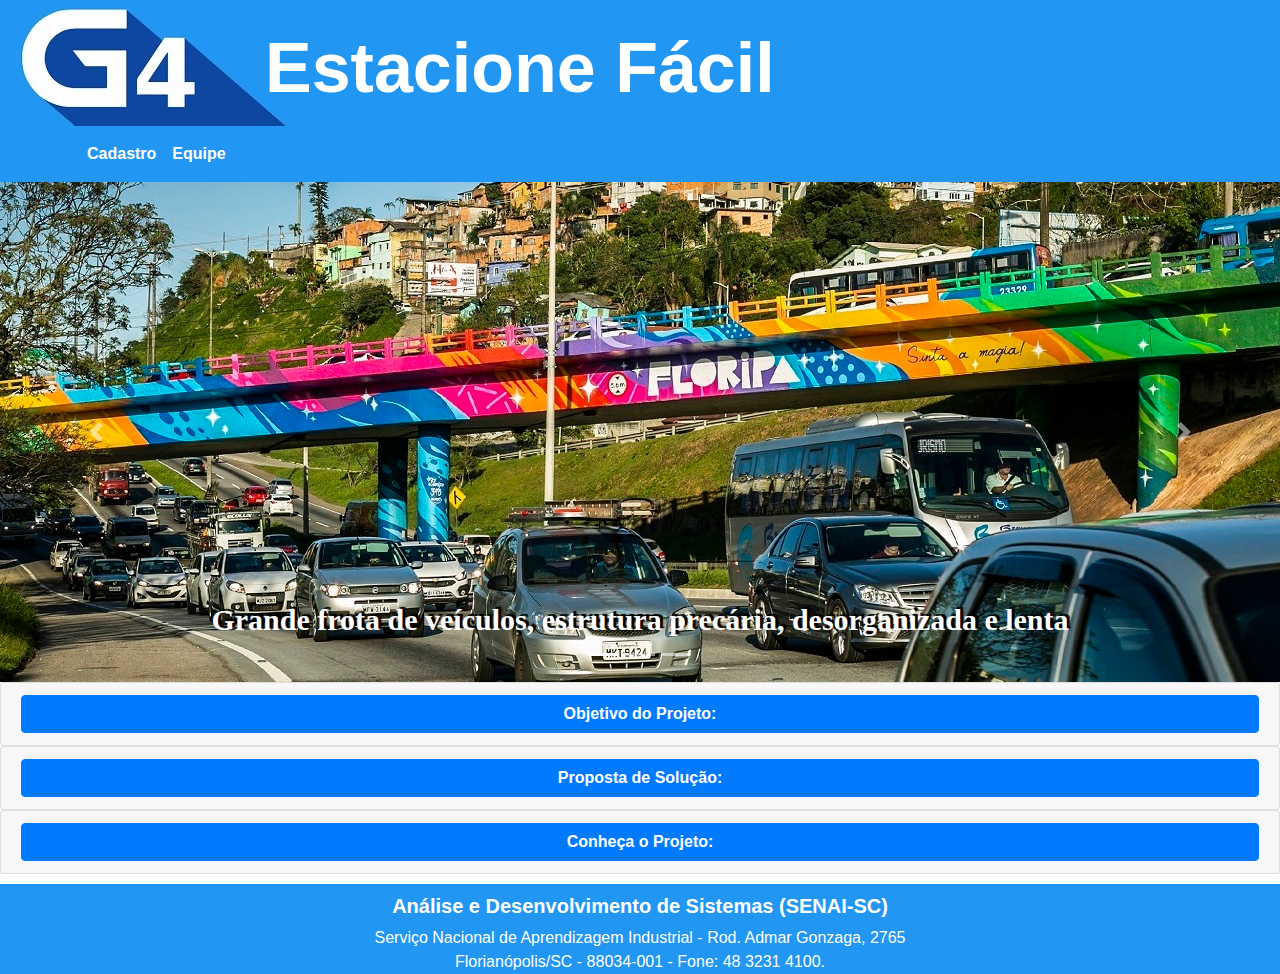
<file: index.html>
<!DOCTYPE html>
<html lang="pt-br">

<head>
    <meta charset="UTF-8">
    <meta name="viewport" content="width=device-width, initial-scale=1.0">
    <link rel="stylesheet" href="plugins/bootstrap.min.css">
    <script src="plugins/jquery-3.5.1.min.js"></script>
    <script src="plugins/bootstrap.min.js"></script>
    <link rel="stylesheet" href="estiloSiteProjetoIntegrador.css">
    <title>Site Projeto Integrador - Grupo 4</title>
</head>

<body>
    <header class="container-fluid">
        <div>
            <img src="img/logo.jpeg" alt="logo">
            <h1>Estacione Fácil</h1>
        </div>
        <nav class="navbar navbar-expand-sm navbar-dark ml-5">
            <a class="navbar-brand active"  data-toggle="collapse" data-target="#menuCascata" href="#" id="menu">Menu</a>
            <button class="navbar-toggler" type="button" data-toggle="collapse" data-target="#menuCascata">
                <span class="navbar-toggler-icon"></span>
            </button>
            <div class="collapse navbar-collapse" id="menuCascata">
                <ul class="navbar-nav">
                    <li class="nav-item">
                        <a class="nav-link text-white" href="cadastro.html">Cadastro</a>
                    </li>
                    <li class="nav-item">
                        <a class="nav-link text-white" href="equipe.html">Equipe</a>
                    </li>
                </ul>
            </div>
        </nav>
    </header>

    <main>
        <div class="carousel slide" data-ride="carousel" id="fotosCarousel">
            <ul class="carousel-indicators">
                <li data-target="#fotosCarousel" data-slide-to="0" class="active"></li>
                <li data-target="#fotosCarousel" data-slide-to="1"></li>
                <li data-target="#fotosCarousel" data-slide-to="2"></li>
            </ul>
            <div class="carousel-inner">
                <div class="carousel-item active">
                    <img src="img/1.jpg" alt="foto" class="fotoCarousel">
                    <div class="carousel-caption" class="textCarousel">
                        <p class="txtCarousel">
                            Grande frota de veículos, estrutura precária, desorganizada e lenta
                        </p>
                        <p class="txtCarouselResp">Problema de Mobilidade Urbana?</p>
                    </div>
                </div>
                <div class="carousel-item">
                    <img src="img/2.jpg" alt="foto" class="fotoCarousel img-fluid">
                    <div class="carousel-caption" class="textCarousel">
                        <p class="txtCarousel">
                            Organização do serviço de vagas de forma simples, prática e didática
                        </p>
                        <p class="txtCarouselResp">Proposta de solução simples e eficaz!</p>
                    </div>
                </div>
                <div class="carousel-item">
                    <img src="img/3.jpg" alt="foto" class="fotoCarousel">
                    <div class="carousel-caption" class="textCarousel">
                        <p class="txtCarousel">
                            Encontre sua vaga através do seu SmartPhone e estacione com facilidade.
                        <p class="txtCarouselResp">Um trânsito organizado e com qualidade!</p>
                        </p>
                    </div>
                </div>
                <a class="carousel-control-prev" href="#fotosCarousel" data-slide="prev">
                    <span class="carousel-control-prev-icon"></span>
                </a>
                <a class="carousel-control-next" href="#fotosCarousel" data-slide="next">
                    <span class="carousel-control-next-icon"></span>
                </a>
            </div>
        </div>

        <div class="accordion" id="objetivoProjeto">
            <div class="card">
                <div class="card-header ml-0" id="objetivo">
                    <h4 class="mb-0">
                        <button class="btn btn-primary btn-block" type="button" data-toggle="collapse"
                            data-target="#collapseObjetivo" aria-expanded="true"
                            aria-controls="collapseObjetivo">Objetivo do Projeto:
                        </button>
                    </h4>
                </div>
                <div id="collapseObjetivo" class="collapse" aria-labelledby="objetivo" data-parent="#objetivoProjeto">
                    <div class="card-body">
                        <p class="txtColapse">
                            O objetivo deste projeto é o gerenciamento de vagas públicas da cidade de Florianópolis
                            aonde o
                            acúmulo de veículos aguardando disponibilidade é muito elevado, consequêntimente causando
                            congestionamentos no trânsito da capital. Desta forma podemos ressaltar o grave problema de
                            mobilidade urbana na fiscalização e rotatividade de veículos em vagas públicas.
                        </p>
                    </div>
                </div>
            </div>
        </div>

        <div class="accordion" id="solucaoProjeto">
            <div class="card">
                <div class="card-header" id="solucao">
                    <h4 class="mb-0">
                        <button class="btn btn-primary btn-block" type="button" data-toggle="collapse"
                            data-target="#collapseSolucao" aria-expanded="true" aria-controls="collapseSolucao">Proposta
                            de Solução:
                        </button>
                    </h4>
                </div>
                <div id="collapseSolucao" class="collapse" aria-labelledby="objetivo" data-parent="#solucaoProjeto">
                    <div class="card-body">
                        <p class="txtColapse">
                            Para o problema explanado anteriormente apresentamos a solução através do aplicativo de
                            gerenciamento de vagas públicas numeradas e controladas por parquímetros da prefeitura de
                            Florianópolis. Com esta solução será possível elevar a fiscalização dos órgãos responsáveis
                            por estes espaços proporcionando assim uma melhor rotatividade de veículos.
                            Como diferencial podemos destacar a facilitação na busca de vagas disponíveis pelos usuários
                            do aplicativo através do uso de GPS reduzindo o tempo de espera e circulação de veículos, e
                            ainda a aplicação de descontos com base em caronas para outros motoristas cadastrados, desta
                            forma incentivando a redução de veículos nas rodovias, assim melhorando uma parcela da
                            mobilidade urbana.
                        </p>
                    </div>
                </div>
            </div>
        </div>

        <div class="accordion" id="Projeto">
            <div class="card">
                <div class="card-header" id="funcionamento">
                    <h4 class="mb-0">
                        <button class="btn btn-primary btn-block" type="button" data-toggle="collapse"
                            data-target="#collapseFuncionamento" aria-expanded="true"
                            aria-controls="collapseFuncionamento">Conheça o Projeto:
                        </button>
                    </h4>
                </div>
                <div id="collapseFuncionamento" class="collapse" aria-labelledby="funcionamento" data-parent="#Projeto">
                    <div class="card-body">
                        <h3 class="txtColapse">Para o Motorista:</h3>
                        <p class="txtColapse">
                            Com o aplicativo instalado, cadastro realizado e login ativo. O usuário ao abrir o
                            aplicativo
                            terá na tela inicial terá as opções de “Saldo”, “Ativar Vaga”, “Buscar Vagas”, “Alterar
                            Cadastro” e “Notificações”.
                            Ao selecionar a opção “Ativar Vaga” será solicitado ao motorista a leitura do QRcode
                            exclusivo
                            da vaga a ser utilizada. Ao realizar a leitura será solicitado ao usuário se o mesmo se
                            encontra
                            sozinho ou com caronas usuários do aplicativo. Se o motorista informar que está sozinho,
                            automaticamente será feita a ativação da vaga e cobrança sobre seu saldo disponível. Na
                            hipótese
                            de o usuário estar acompanhado e ter fornecido carona para outros usuários do aplicativo,
                            será
                            solicitado aos demais a leitura do mesmo QRcode exclusivo da vaga assim ocorrendo
                            internamente o
                            cruzamento dos dados o aplicando o desconto conforme a política.
                            Ao ativar uma vaga o campo “Ativar Vaga” passará a se chamar “Desativar Vaga”. Conforme a
                            politica do aplicativo, cada usuário poderá ativar somente uma vaga de estacionamento, assim
                            não
                            terá nenhum inconveniente na alteração do campo “Ativar Vaga”. O usuário ao se retirar de
                            uma
                            vaga deverá realizar a desativação da mesma através do campo “Desativar Vaga”.
                            Ao selecionar a opção “Buscar Vagas”, será aberto um mapa com alternativas dentro de um raio
                            de
                            10km e um campo solicitando o destino do usuário. Ao informar o destino o mapa será
                            atualizado
                            com as vagas disponíveis dentro do destino informado. O mapa de vagas será atualizado
                            conforme a
                            disponibilidade de vagas no raio informado.
                            Ao selecionado o campo “Alterar Cadastro” o usuário terá as opções de alterar placas ou
                            adicionar veículo, também poderá alterar ou adicionar formas de pagamento bem como suas
                            informações pessoais de endereço, e-mail e telefone.
                            No campo “Notificações” poderá visualizar todas as suas notificações como multas impostas
                            pelo
                            órgão fiscalizador.
                        </p>
                        <h3 class="txtColapse">Para o Fiscal:</h3>
                        <p class="txtColapse">
                            Com seu login realizado na plataforma escolhida, o usuário poderá visualizar através do mapa
                            todas as vagas ocupadas e disponíveis.
                            No campo notificações o fiscal receberá as informações de vagas que irão expirar num prazo
                            de 15 minutos e ainda as vagas expiradas para o controle e fiscalização.
                            No caso de uma vaga expirada o fiscal receberá em seu dashboard a informação da vaga
                            irregular com sua localização, placa, modelo do veículo e nome do usuário do aplicativo
                            assim podendo se deslocar para realizar a fiscalização.
                        </p>
                    </div>
                </div>
            </div>
        </div>
    </main>

    <footer class="container-fluid">
        <h5>Análise e Desenvolvimento de Sistemas (SENAI-SC)</h5>
        <p>Serviço Nacional de Aprendizagem Industrial - Rod. Admar Gonzaga, 2765</p>
        <p>Florianópolis/SC - 88034-001 - Fone: 48 3231 4100.</p>
    </footer>
</body>

</html>
</file>
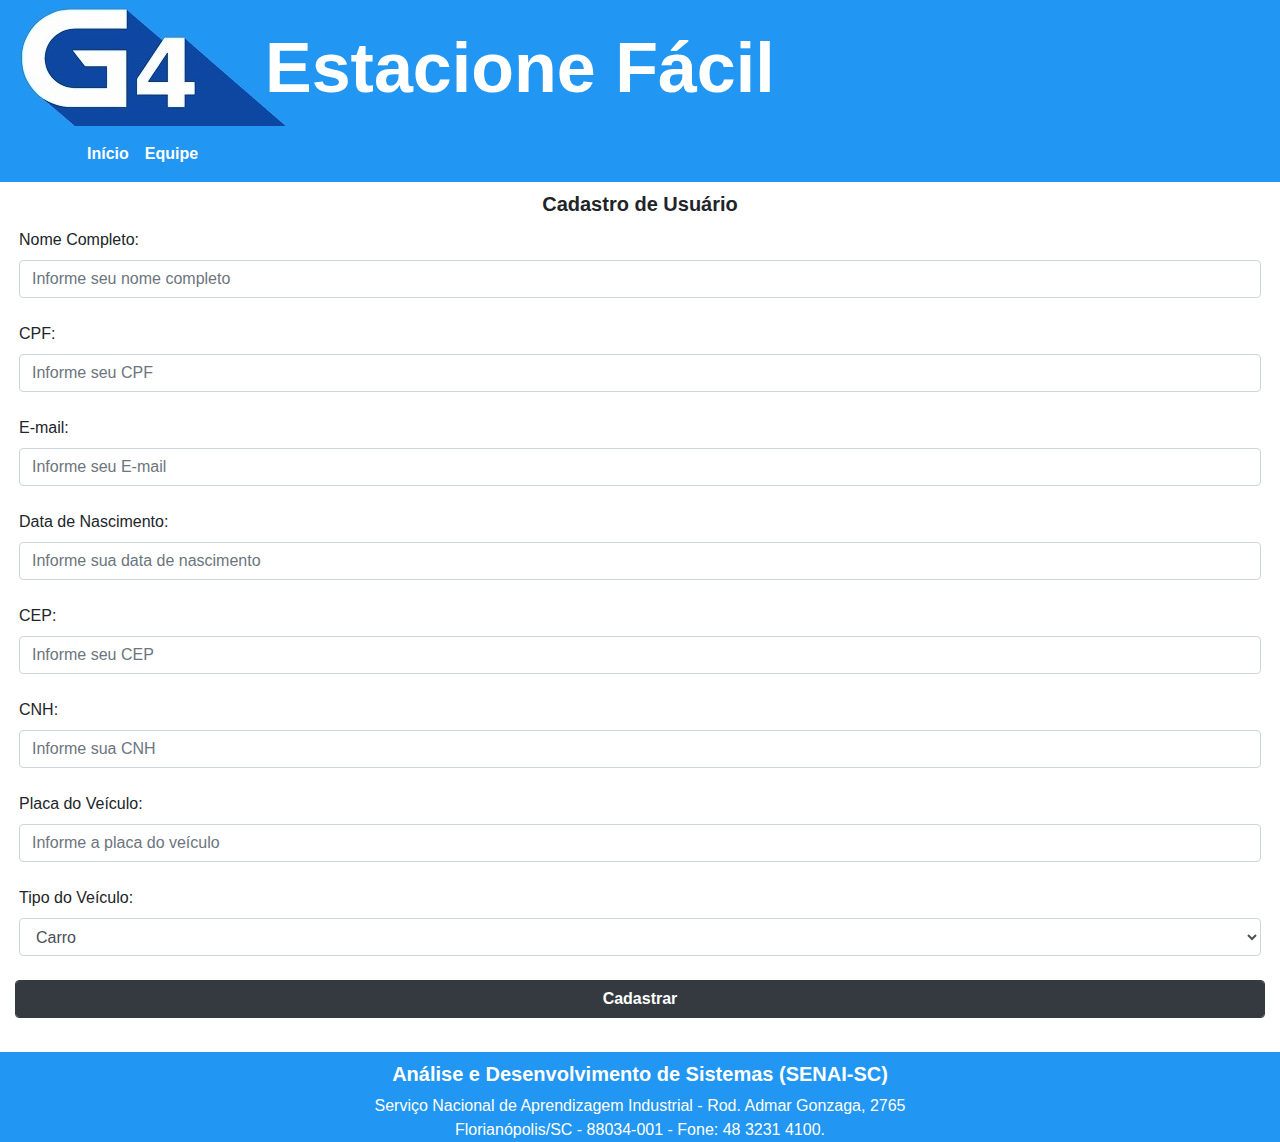
<file: cadastro.html>
<!DOCTYPE html>
<html lang="pt-br">

<head>
    <meta charset="UTF-8">
    <meta name="viewport" content="width=device-width, initial-scale=1.0">
    <link rel="stylesheet" href="plugins/bootstrap.min.css">
    <script src="plugins/jquery-3.5.1.min.js"></script>
    <script src="plugins/bootstrap.min.js"></script>
    <link rel="stylesheet" href="estiloSiteProjetoIntegrador.css">
    <script src="plugins/jquery.mask.min.js"></script>
    <script src="plugins/js/script.js"></script>

    <title>Site Projeto Integrador - Grupo 4</title>
</head>

<body>
    <header class="container-fluid">
        <div>
            <img src="img/logo.jpeg" alt="logo">
            <h1>Estacione Fácil</h1>
        </div>
        <nav class="navbar navbar-expand-sm navbar-dark ml-5">
            <a class="navbar-brand active" data-toggle="collapse" data-target="#menuCascata" href="#" id="menu">Menu</a>
            <button class="navbar-toggler" type="button" data-toggle="collapse" data-target="#menuCascata">
                <span class="navbar-toggler-icon"></span>
            </button>
            <div class="collapse navbar-collapse" id="menuCascata">
                <ul class="navbar-nav">
                    <li class="nav-item">
                        <a class="nav-link text-white" href="index.html">Início</a>
                    </li>
                    <li class="nav-item">
                        <a class="nav-link text-white" href="equipe.html">Equipe</a>
                    </li>
                </ul>
            </div>
        </nav>
    </header>

    <main class="container-fluid m-0">
        <h5 id="tituloCadastro">Cadastro de Usuário</h5>
        <form action="">
            <div class="form-group m-1 mb-4">
                <label for="nome" class="mt-1">Nome Completo:</label>
                <input type="text" class="form-control" placeholder="Informe seu nome completo" id="nome">
            </div>
            <div class="form-group m-1 mb-4">
                <label for="cpf">CPF:</label>
                <input type="text" class="form-control" placeholder="Informe seu CPF" id="cpf">
            </div>
            <div class="form-group m-1 mb-4">
                <label for="email">E-mail:</label>
                <input type="text" class="form-control" placeholder="Informe seu E-mail" id="email">
            </div>
            <div class="form-group m-1 mb-4">
                <label for="nascimento">Data de Nascimento:</label>
                <input type="text" class="form-control" placeholder="Informe sua data de nascimento" id="nascimento">
            </div>
            <div class="form-group m-1 mb-4">
                <label for="cep">CEP:</label>
                <input type="text" class="form-control" placeholder="Informe seu CEP" id="cep">
            </div>
            <div class="form-group m-1 mb-4">
                <label for="cnh">CNH:</label>
                <input type="text" class="form-control" placeholder="Informe sua CNH" id="cnh">
            </div>
            <div class="form-group m-1 mb-4">
                <label for="placa">Placa do Veículo:</label>
                <input type="text" class="form-control" placeholder="Informe a placa do veículo" id="placa">
            </div>
            <div class="form-group m-1 mb-4">
                <label for="tipo">Tipo do Veículo:</label>
                <select type="" class="form-control" id="tipo">
                    <option>Carro</option>
                    <option>Moto</option>
                </select>
            </div>
            <button class="form-control btn btn-dark mb-4" id="btnCadastrar" onclick="cadastrarUsuario()">Cadastrar</button>
        </form>
    </main>

    <footer class="container-fluid">
        <h5>Análise e Desenvolvimento de Sistemas (SENAI-SC)</h5>
        <p>Serviço Nacional de Aprendizagem Industrial - Rod. Admar Gonzaga, 2765</p>
        <p>Florianópolis/SC - 88034-001 - Fone: 48 3231 4100.</p>
    </footer>
</body>

</html>
</file>
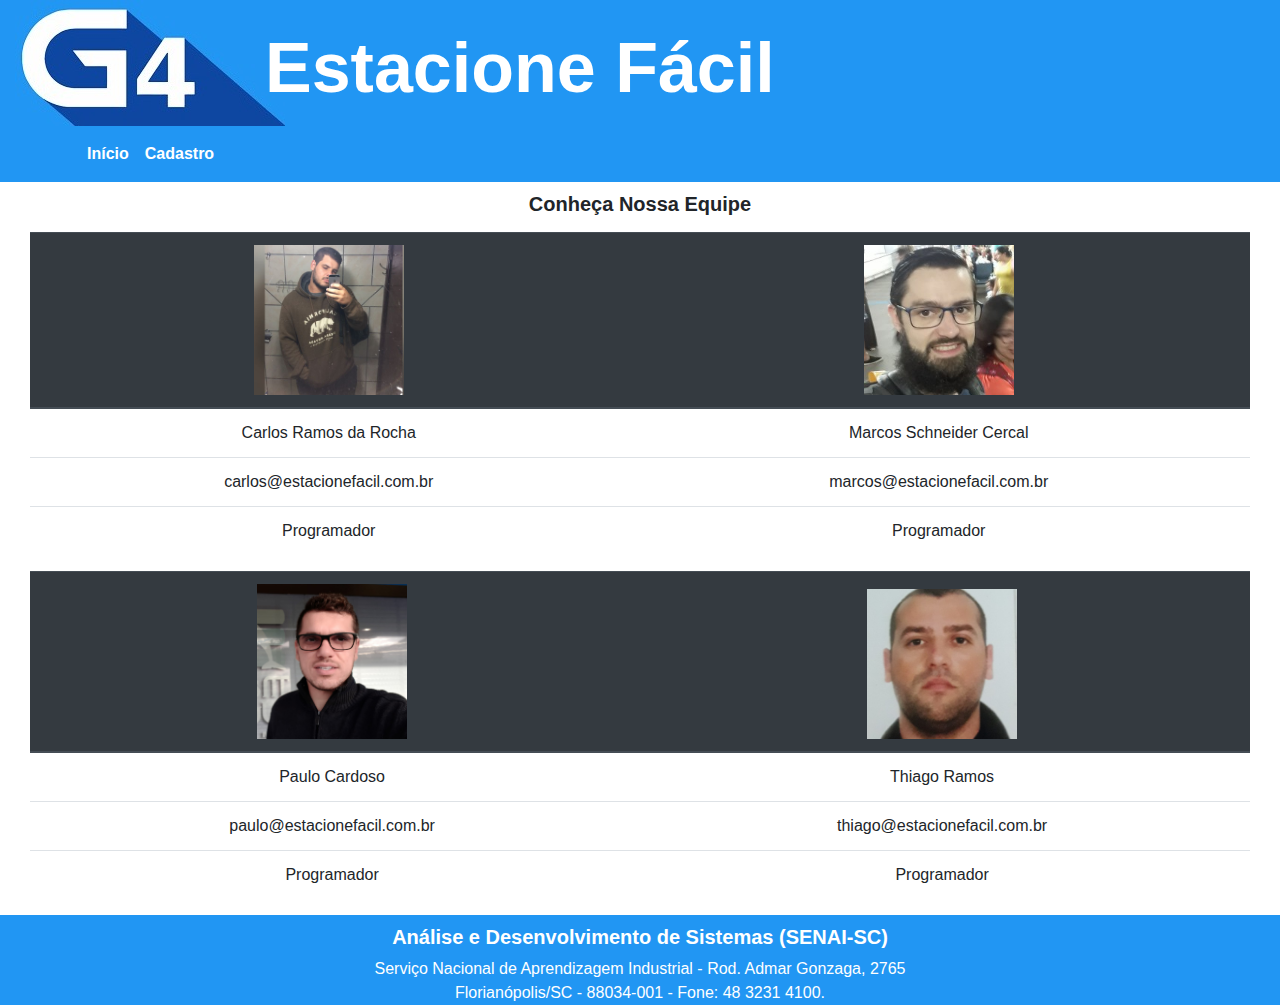
<file: equipe.html>
<!DOCTYPE html>
<html lang="pt-br">

<head>
    <meta charset="UTF-8">
    <meta name="viewport" content="width=device-width, initial-scale=1.0">
    <link rel="stylesheet" href="plugins/bootstrap.min.css">
    <script src="plugins/jquery-3.5.1.min.js"></script>
    <script src="plugins/bootstrap.min.js"></script>
    <link rel="stylesheet" href="estiloSiteProjetoIntegrador.css">

    <title>Site Projeto Integrador - Grupo 4</title>
</head>

<body>
    <header class="container-fluid">
        <div>
            <img src="img/logo.jpeg" alt="logo">
            <h1>Estacione Fácil</h1>
        </div>
        <nav class="navbar navbar-expand-sm navbar-dark ml-5">
            <a class="navbar-brand active" data-toggle="collapse" data-target="#menuCascata" href="#" id="menu">Menu</a>
            <button class="navbar-toggler" type="button" data-toggle="collapse" data-target="#menuCascata">
                <span class="navbar-toggler-icon"></span>
            </button>
            <div class="collapse navbar-collapse" id="menuCascata">
                <ul class="navbar-nav">
                    <li class="nav-item">
                        <a class="nav-link text-white" href="index.html">Início</a>
                    </li>
                    <li class="nav-item">
                        <a class="nav-link text-white" href="cadastro.html">Cadastro</a>
                    </li>
                </ul>
            </div>
        </nav>
    </header>

    <main class="container-fluid">
        <h5>Conheça Nossa Equipe</h5>

        <div class="container-fluid" id="tabelaEquipe">
            <table class="table mt-3 mb-3 m-0">
                <thead class="thead-dark">
                    <tr>
                        <th><img src="img/kadu.jpeg" class="imgEquipe" alt=""></th>
                        <th><img src="img/marcos.jpeg" class="imgEquipe" alt=""></th>
                    </tr>
                </thead>
                <tbody>
                    <tr>
                        <td>Carlos Ramos da Rocha</td>
                        <td>Marcos Schneider Cercal</td>
                    </tr>
                    <tr>
                        <td>carlos@estacionefacil.com.br</td>
                        <td>marcos@estacionefacil.com.br</td>
                    </tr>
                    <tr>
                        <td>Programador</td>
                        <td>Programador</td>
                    </tr>
                </tbody>
            </table>

            <table class="table mt-3 mb-3 m-0">
                <thead class="thead-dark">
                    <tr>
                        <th><img src="img/paulo.jpeg" class="imgEquipe" alt=""></th>
                        <th><img src="img/thiago.jpeg" class="imgEquipe" alt=""></th>
                    </tr>
                </thead>
                <tbody>
                    <tr>
                        <td>Paulo Cardoso</td>
                        <td>Thiago Ramos</td>
                    </tr>
                    <tr>
                        <td>paulo@estacionefacil.com.br</td>
                        <td>thiago@estacionefacil.com.br</td>
                    </tr>
                    <tr>
                        <td>Programador</td>
                        <td>Programador</td>
                    </tr>
                </tbody>
            </table>
        </div>

        <div class="container-fluid" id="tabelaEquipeResponsivo">
            <table class="table mt-3 mb-3 m-0">
                <thead class="thead-dark">
                    <tr>
                        <th><img src="img/kadu.jpeg" class="imgEquipe" alt=""></th>
                    </tr>
                </thead>

                <tbody>
                    <tr>
                        <td>Carlos Ramos da Rocha</td>
                    </tr>
                    <tr>
                        <td>carlos@estacionefacil.com.br</td>
                    </tr>
                    <tr>
                        <td>Programador</td>
                    </tr>
                </tbody>

                <thead class="thead-dark">
                    <tr>
                        <th><img src="img/marcos.jpeg" class="imgEquipe" alt=""></th>
                    </tr>
                </thead>

                <tbody>
                    <tr>
                        <td>Marcos Schneider Cercal</td>
                    </tr>
                    <tr>
                        <td>marcos@estacionefacil.com.br</td>
                    </tr>
                    <tr>
                        <td>Programador</td>
                    </tr>
                </tbody>
                <thead class="thead-dark">
                    <tr>
                        <th><img src="img/paulo.jpeg" class="imgEquipe" alt=""></th>
                    </tr>
                </thead>

                <tbody>
                    <tr>
                        <td>Paulo Cardoso</td>
                    </tr>
                    <tr>
                        <td>paulo@estacionefacil.com.br</td>
                    </tr>
                    <tr>
                        <td>Programador</td>
                    </tr>
                </tbody>
                <thead class="thead-dark">
                    <tr>
                        <th><img src="img/thiago.jpeg" class="imgEquipe" alt=""></th>
                    </tr>
                </thead>

                <tbody>
                    <tr>
                        <td>Thiago Ramos</td>
                    </tr>
                    <tr>
                        <td>thiago@estacionefacil.com.br</td>
                    </tr>
                    <tr>
                        <td>Programador</td>
                    </tr>
                </tbody>
            </table>

    </main>

    <footer class="container-fluid">
        <h5>Análise e Desenvolvimento de Sistemas (SENAI-SC)</h5>
        <p>Serviço Nacional de Aprendizagem Industrial - Rod. Admar Gonzaga, 2765</p>
        <p>Florianópolis/SC - 88034-001 - Fone: 48 3231 4100.</p>
    </footer>
</body>

</html>
</file>
<file: estiloSiteProjetoIntegrador.css>
body{
    width: 100%;
    background-color: white;
}

h5{
    text-align: center;
    font-weight: bold;
    margin-top: 10px;
}

header{
    background-color: rgb(33, 150, 243);
    
}

header h1{
    font-family: Helvetica, Arial, sans-serif;
    font-weight: bold;
    color: white;
    position: absolute;
    margin-left: 250px;
    font-size: 70px;
    margin-top: -100px;
    margin-bottom: 0px;
}

nav{
    margin-top: 0px;
    margin-bottom: 0px;
    font-weight: bold;
}

.fotoCarousel{
    width: 100%;
    overflow: auto;
}

.txtCarousel{
    width: 100%;
    margin-bottom: 0px;
    color: white;
    text-shadow: 3px -2px 1px black;
    font-family: 'Times New Roman', Times, serif;
    font-weight: bold;
    text-align: center;
    text-align: center;
    font-size: 30px;
}

.txtCarouselResp{
    display: none;

}

.btn{
    font-weight: bold;
}

.txtColapse{
    text-align: justify; 
    margin-left: 100px;
    margin-right: 100px;
}

footer{
    background-color: rgb(33, 150, 243);  
    text-align: center;
    color: white;
}

footer p{
    margin-bottom: auto;
    
}

footer h5{
    padding-top: 10px;
}

#menu{
    display: none;
}

.imgEquipe{
    width: 150px;
}

.table{
    text-align: center;
}

#tabelaEquipeResponsivo{
    display: none;
}

@media only screen and (max-width: 780px){
    body{
        background-color: rgb(33, 150, 243);
    }

    header{
        margin-top: 20px;
    }

    header div h1{
        font-family: Helvetica, Arial, sans-serif;
        font-weight: bolder;
        color: white;
        font-size: 30px;
        margin-right: 0px;
        margin-top: -50px;
        margin-left: 140px;
        margin-bottom: 0px;
    } 

    header div img{
        width: 150px;
    }
    
    .txtCarousel{
        display: none;
    }

    .txtCarouselResp{
        display: initial;
        font-size: 20px;
        font-weight: bold;
        text-shadow: 1px -1px 5px black;
    }

    label{
        font-weight: bold;
    }

    #btnCadastrar{
        background-color: black;
        color: rgb(33, 150, 243);
        font-size: 20px;
    }
    #menu{
        display: initial;
    }
    .txtColapse{
        text-align: justify; 
        margin-left: 0px;
        margin-right: 0px;
        overflow: auto;
    }

    .imgEquipe{
        width: 100px;
    }

    table{
        background-color: white;
    }

    #tabelaEquipe{
        display: none;
    }

    #tabelaEquipeResponsivo{
        display: initial;
    }

    main h5{
        margin-bottom: -30px;
    }

    #tituloCadastro{
        margin-bottom: 0px;
    }

}
</file>
